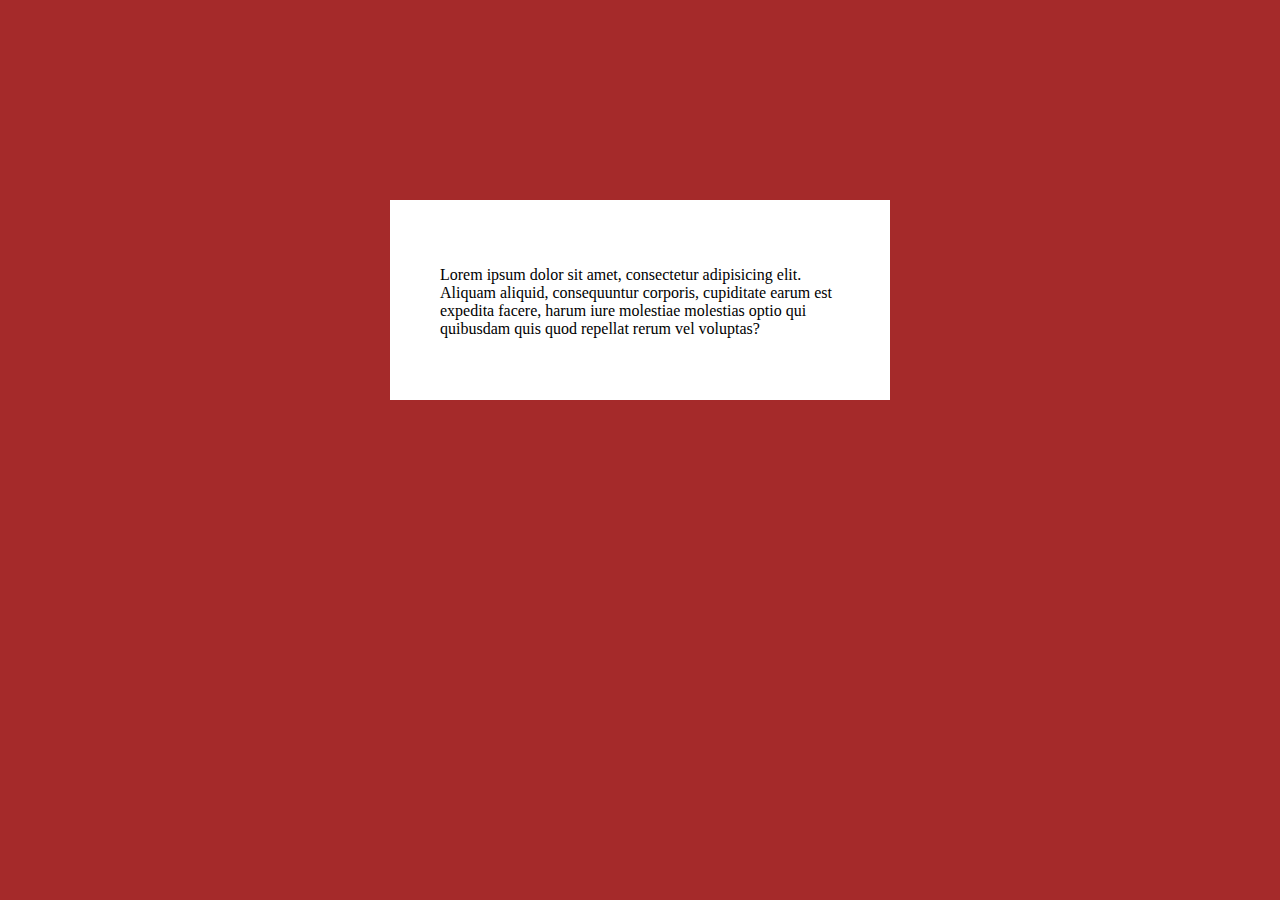
<file: index.html>
<!DOCTYPE html>
<html lang="en">
<head>
    <meta charset="UTF-8">
    <title>Title</title>
    <link rel="stylesheet" href="css/main.css">
</head>
<body>

<div class="block">
    <p>
        Lorem ipsum dolor sit amet, consectetur adipisicing elit. Aliquam
        aliquid, consequuntur corporis, cupiditate earum est expedita facere,
        harum iure molestiae molestias optio qui quibusdam quis quod repellat
        rerum vel voluptas?
    </p>
</div>

</body>
</html>
</file>
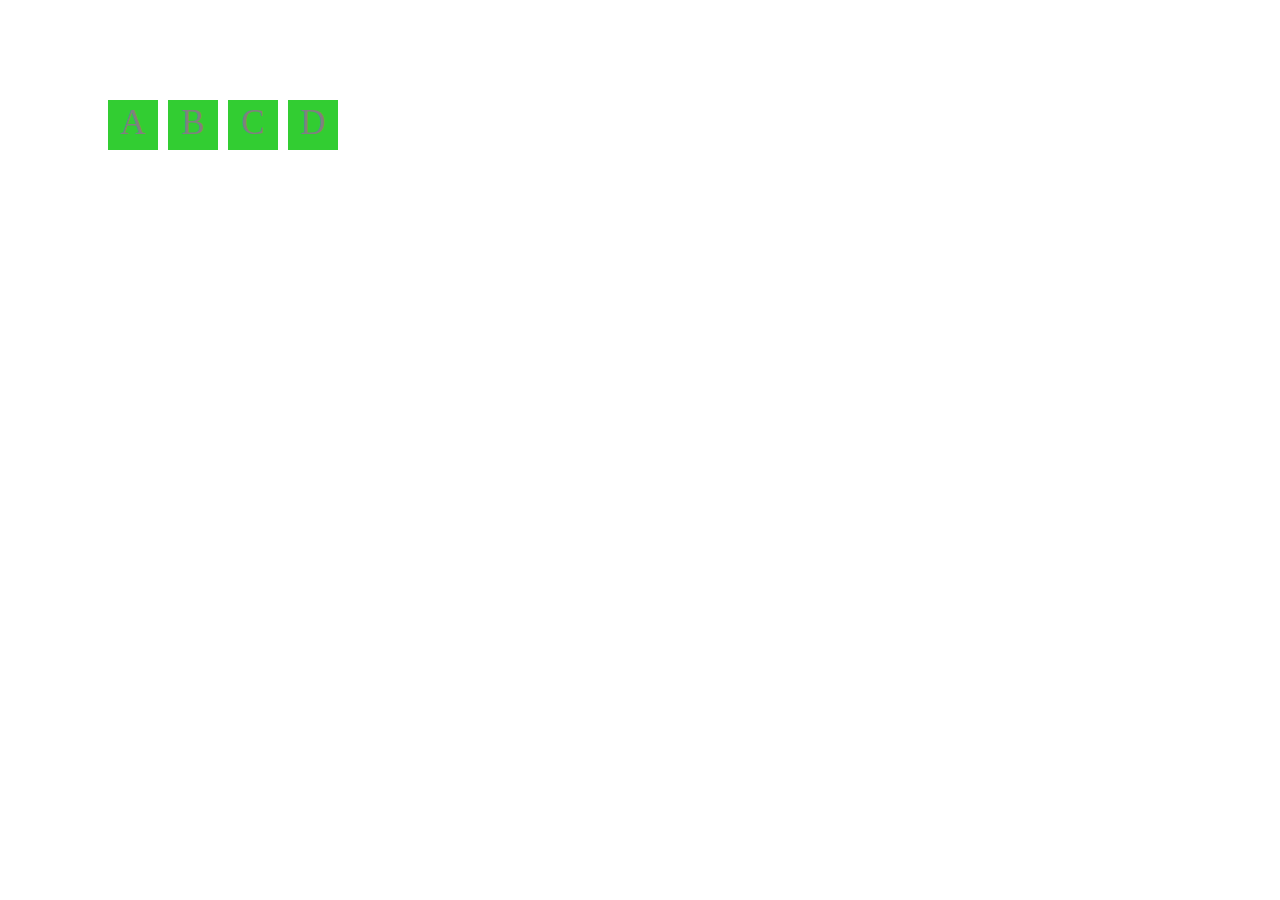
<file: index3.html>
<!DOCTYPE html>
<html lang="en">
<head>
    <meta charset="UTF-8">
    <title>Title</title>
    <link rel="stylesheet" href="css/main3.css">
</head>
<body>

<div class="a">
    A
</div>
<div class="b">
    B
</div>
<div class="c">
    C
</div>
<div class="d">
    D
</div>

</body>
</html>
</file>
<file: css/main.css>
body{
    background-color: brown;
}
.block{
    background-color: white;
    width: 500px;
    height: 200px;
    /*min-width: 50px;*/
    /*min-height: 50px;*/
    /*max-width: 500px;*/
    /*max-height: 200px;*/
    /*margin: 50px 100px 30px 70px;*/
    /*margin-top: 50px;*/
    /*margin-right: 100px;*/
    /*margin-bottom: 30px;*/
    /*margin-left: 70px;*/
    margin: 200px auto;
    /*padding: 50px 100px 30px 70px;*/
    padding-top: 50px;
    padding-right: 50px;
    padding-bottom: 50px;
    padding-left: 50px;
    box-sizing: border-box;
}
</file>
<file: css/main3.css>
.a{
    width: 50px;
    height: 50px;
    background-color: limegreen;
    margin-left: 100px;
    margin-top: 100px;
    text-align: center;
    line-height: 45px;
    font-size: 35px;
    color: gray;
}
.b{
    width: 50px;
    height: 50px;
    background-color: limegreen;
    text-align: center;
    line-height: 45px;
    font-size: 35px;
    color: gray;
    margin-left: 160px;
    margin-top: -50px;
}
.c{
    width: 50px;
    height: 50px;
    background-color: limegreen;
    text-align: center;
    line-height: 45px;
    font-size: 35px;
    color: gray;
    margin-left: 220px;
    margin-top: -50px;
}
.d{
    width: 50px;
    height: 50px;
    background-color: limegreen;
    text-align: center;
    line-height: 45px;
    font-size: 35px;
    color: gray;
    margin-left: 280px;
    margin-top: -50px;
}
</file>
